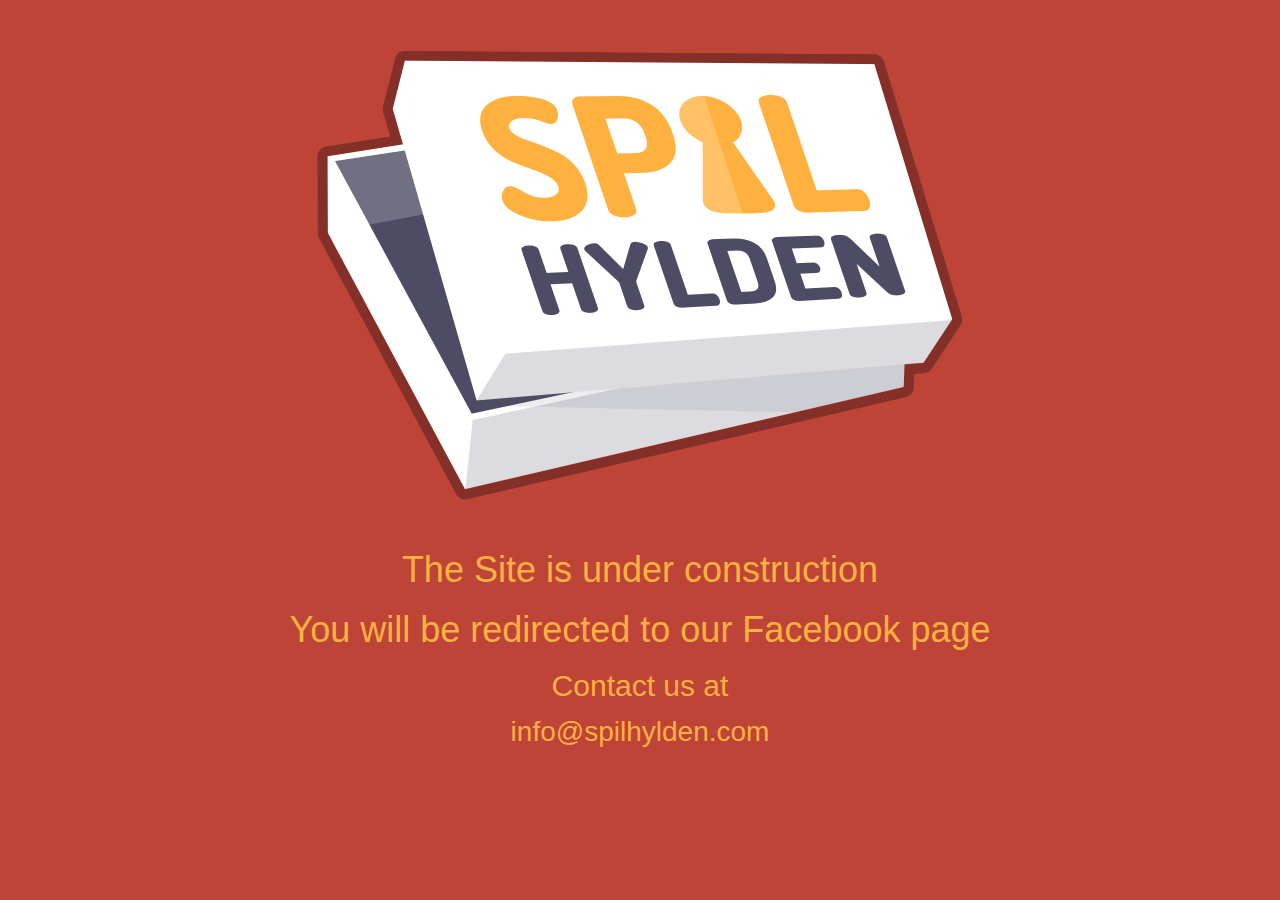
<file: index.html>
﻿<!doctype html>
<html>
<head>
<link rel="shortcut icon" href="images/logo.png">
<meta charset="utf-8">
<meta http-equiv="X-UA-Compatible" content="IE=edge">
<meta name="viewport" content="width=device-width, initial-scale=1.0">
<title>Spilhylden</title>
<link href="css/bootstrap.css" rel="stylesheet" type="text/css">
<style type="text/css">
body {
	background-color: #be4438;
}
body,td,th {
	color: #FFB140;
	font-size: 14px;
}
a {
	font-size: 28px;
}
a:link {
	color: #FFB140;
}
</style>
<!-- HTML5 shim and Respond.js for IE8 support of HTML5 elements and media queries -->
<!-- WARNING: Respond.js doesn't work if you view the page via file:// -->
<!--[if lt IE 9]>
<script src="https://oss.maxcdn.com/html5shiv/3.7.2/html5shiv.min.js"></script>
<script src="https://oss.maxcdn.com/respond/1.4.2/respond.min.js"></script>
<![endif]-->
<meta http-equiv="refresh" content="5; url=http://www.facebook.com/spilhylden" />
</head>

<body>
<div align="center" class="container-fluid"><img src="images/logo.png" class="img-responsive" alt="Placeholder image" vspace="50">
  <h1>The Site is under construction</h1><h1>You will be redirected to our Facebook page</h1><h2>Contact us at</h2>
  <a href="mailto:info@spilhylden.com">info@spilhylden.com</a>
</div>

    <script>
  (function(i,s,o,g,r,a,m){i['GoogleAnalyticsObject']=r;i[r]=i[r]||function(){
  (i[r].q=i[r].q||[]).push(arguments)},i[r].l=1*new Date();a=s.createElement(o),
  m=s.getElementsByTagName(o)[0];a.async=1;a.src=g;m.parentNode.insertBefore(a,m)
  })(window,document,'script','https://www.google-analytics.com/analytics.js','ga');

  ga('create', 'UA-81607382-1', 'auto');
  ga('send', 'pageview');

    </script>

</body>
</html>
</file>
